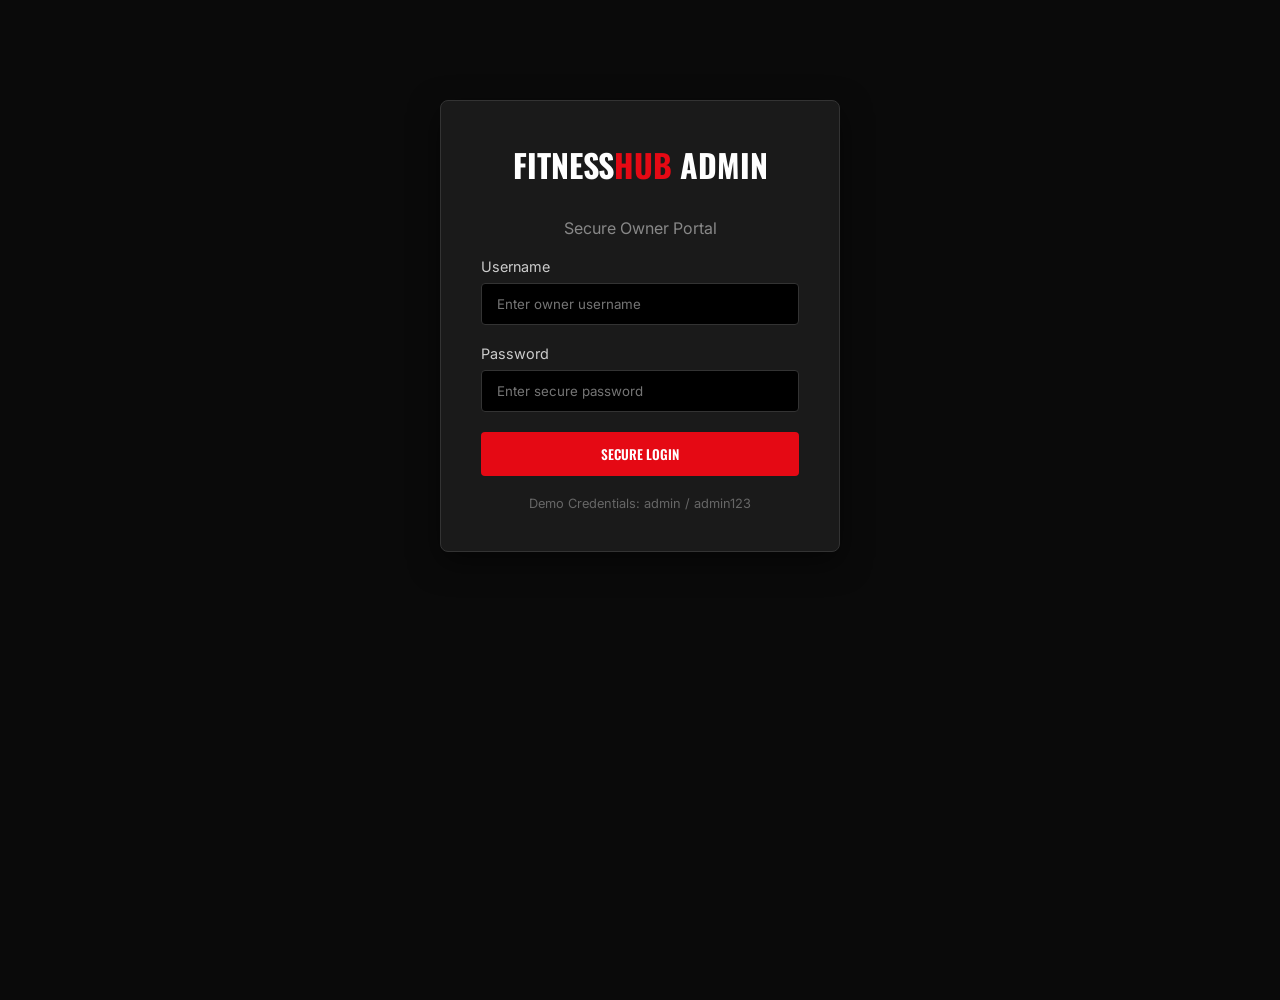
<file: admin/clients.html>
<!DOCTYPE html>
<html lang="en">
<head>
    <meta charset="UTF-8">
    <meta name="viewport" content="width=device-width, initial-scale=1.0">
    <title>Clients - Fitness Hub Admin</title>
    <link href="https://fonts.googleapis.com/css2?family=Inter:wght@400;500&family=Oswald:wght@500;700&display=swap" rel="stylesheet">
    <link rel="stylesheet" href="https://cdnjs.cloudflare.com/ajax/libs/font-awesome/6.4.0/css/all.min.css">
    <link rel="stylesheet" href="css/admin.css">
    <style>
        .filters { display: flex; gap: 15px; margin-bottom: 25px; align-items: center; }
        .filters input, .filters select { max-width: 250px; }
    </style>
</head>
<body>
    <script src="js/auth.js"></script>
    <script src="js/db.js"></script>

    <!-- Sidebar -->
    <div class="sidebar">
        <a href="dashboard.html" class="logo">FITNESS<span>HUB</span> <br><small style="font-size:0.8rem;color:#888;">ADMIN PORTAL</small></a>
        <ul class="nav-menu">
            <li><a href="dashboard.html"><i class="fas fa-chart-line"></i> Dashboard</a></li>
            <li><a href="clients.html" class="active"><i class="fas fa-users"></i> Clients</a></li>
            <li><a href="add-client.html"><i class="fas fa-user-plus"></i> Add Client</a></li>
            <li style="margin-top:auto"><a href="#" onclick="logout()"><i class="fas fa-sign-out-alt"></i> Logout</a></li>
        </ul>
    </div>

    <!-- Main Content -->
    <div class="main-content">
        <div class="header">
            <h1>CLIENT MANAGEMENT</h1>
            <a href="add-client.html" class="btn btn-primary"><i class="fas fa-plus"></i> Add New Client</a>
        </div>

        <div class="filters">
            <input type="text" id="search" class="form-control" placeholder="Search by name or phone...">
            <select id="filter-status" class="form-control">
                <option value="all">All Statuses</option>
                <option value="Active">Active</option>
                <option value="Expiring Soon">Expiring Soon</option>
                <option value="Expired">Expired</option>
            </select>
            <select id="filter-plan" class="form-control">
                <option value="all">All Plans</option>
                <option value="1">1 Month</option>
                <option value="3">3 Months</option>
                <option value="6">6 Months</option>
                <option value="12">12 Months</option>
            </select>
        </div>

        <div style="overflow-x: auto;">
            <table id="clients-table">
                <thead>
                    <tr>
                        <th>Name</th>
                        <th>Phone</th>
                        <th>Plan</th>
                        <th>Fee</th>
                        <th>Expiry Date</th>
                        <th>Status</th>
                        <th>Actions</th>
                    </tr>
                </thead>
                <tbody>
                    <!-- Rows rendered via JS -->
                </tbody>
            </table>
            
            <div id="empty-state" style="display:none; text-align:center; padding: 40px; color: var(--gray-light);">
                <i class="fas fa-user-slash" style="font-size: 3rem; margin-bottom: 15px; color: #555;"></i>
                <p>No clients found matching your criteria.</p>
            </div>
        </div>
    </div>

    <script>
        function renderTable() {
            const tbody = document.querySelector('#clients-table tbody');
            const emptyState = document.getElementById('empty-state');
            tbody.innerHTML = '';
            
            const searchTerm = document.getElementById('search').value.toLowerCase();
            const filterStatus = document.getElementById('filter-status').value;
            const filterPlan = document.getElementById('filter-plan').value;
            
            const clients = window.db.getClients();
            let count = 0;
            
            // Sort clients (expiring/expired first could be useful, but for now just by date)
            clients.reverse().forEach(c => {
                const status = window.db.getClientStatus(c.expiryDate);
                
                // Filtering Logic
                if (filterStatus !== 'all' && status !== filterStatus) return;
                if (filterPlan !== 'all' && c.planDuration !== filterPlan) return;
                if (searchTerm && !c.name.toLowerCase().includes(searchTerm) && !c.phone.includes(searchTerm)) return;

                count++;
                
                let badgeClass = 'badge-active';
                if (status === 'Expiring Soon') badgeClass = 'badge-expiring';
                if (status === 'Expired') badgeClass = 'badge-expired';

                const tr = document.createElement('tr');
                tr.innerHTML = `
                    <td><strong>${c.name}</strong></td>
                    <td>${c.phone}</td>
                    <td>${c.planDuration} Month(s)</td>
                    <td>$${c.feeAmount} <br><small style="color:${c.paymentStatus === 'Paid' ? 'var(--success)' : 'var(--warning)'}">${c.paymentStatus}</small></td>
                    <td>${c.expiryDate}</td>
                    <td><span class="badge ${badgeClass}">${status}</span></td>
                    <td>
                        <button class="action-btn renew" title="Renew Membership" onclick="renewClient('${c.id}')"><i class="fas fa-sync-alt"></i></button>
                        <button class="action-btn edit" title="Mark as Paid" onclick="markPaid('${c.id}')"><i class="fas fa-check-circle"></i></button>
                        <button class="action-btn delete" title="Delete Client" onclick="deleteClient('${c.id}')"><i class="fas fa-trash"></i></button>
                    </td>
                `;
                tbody.appendChild(tr);
            });
            
            if (count === 0) {
                emptyState.style.display = 'block';
                document.getElementById('clients-table').style.display = 'none';
            } else {
                emptyState.style.display = 'none';
                document.getElementById('clients-table').style.display = 'table';
            }
        }

        // Event Listeners for Filters
        document.getElementById('search').addEventListener('input', renderTable);
        document.getElementById('filter-status').addEventListener('change', renderTable);
        document.getElementById('filter-plan').addEventListener('change', renderTable);

        // Actions
        window.deleteClient = (id) => {
            if(confirm('Warning: Are you sure you want to permanently delete this client record?')) {
                window.db.deleteClient(id);
                renderTable();
            }
        };

        window.markPaid = (id) => {
            const c = window.db.getClientById(id);
            if (c.paymentStatus === 'Paid') {
                alert('This membership is already marked as paid.');
                return;
            }
            if(confirm(`Mark ${c.name}'s membership fee ($${c.feeAmount}) as Paid?`)) {
                window.db.updateClient(id, { paymentStatus: 'Paid' });
                // Future Hook: Send SMS "Payment Received" here
                renderTable();
            }
        };

        window.renewClient = (id) => {
            const c = window.db.getClientById(id);
            if(confirm(`RENEWAL: Extend ${c.name}'s membership for another ${c.planDuration} month(s)?\nThis will update the expiry date and set payment status to Pending.`)) {
                
                // Determine new join date based on current expiry
                let baseDate = new Date(c.expiryDate);
                const today = new Date();
                today.setHours(0,0,0,0);
                
                // If the membership is already expired, start the new cycle from today
                if (baseDate < today) {
                    baseDate = today; 
                }
                
                const newJoinStr = baseDate.toISOString().split('T')[0];
                const newExpiry = window.db.calculateExpiry(newJoinStr, c.planDuration);
                
                window.db.updateClient(id, {
                    joinDate: newJoinStr,
                    expiryDate: newExpiry,
                    paymentStatus: 'Pending' // Force pending until manually marked paid
                });
                
                alert('Membership successfully renewed! Expiry date updated. Please collect the fee and mark as Paid.');
                // Future Hook: Send SMS "Membership Renewed" here
                renderTable();
            }
        };

        // Initial Load
        document.addEventListener('DOMContentLoaded', renderTable);
    </script>
</body>
</html>
</file>
<file: admin/css/admin.css>
:root {
    --primary: #e50914;
    --dark: #0a0a0a;
    --darker: #000000;
    --gray-dark: #1a1a1a;
    --gray-light: #cccccc;
    --white: #ffffff;
    --success: #25D366;
    --warning: #f39c12;
    --danger: #e74c3c;
    --sidebar-width: 250px;
    --font-heading: 'Oswald', sans-serif;
    --font-body: 'Inter', sans-serif;
}
* { margin: 0; padding: 0; box-sizing: border-box; }
body { font-family: var(--font-body); background-color: var(--dark); color: var(--white); display: flex; min-height: 100vh; }

.sidebar { width: var(--sidebar-width); background-color: var(--darker); padding: 20px; border-right: 1px solid #333; display: flex; flex-direction: column; }
.sidebar .logo { font-family: var(--font-heading); font-size: 1.5rem; color: var(--white); text-decoration: none; margin-bottom: 30px; display: block; line-height: 1.2; }
.sidebar .logo span { color: var(--primary); }
.nav-menu { list-style: none; flex-grow: 1; display: flex; flex-direction: column; }
.nav-menu li { margin-bottom: 10px; }
.nav-menu a { display: flex; align-items: center; gap: 10px; padding: 12px 15px; color: var(--gray-light); text-decoration: none; border-radius: 6px; transition: 0.3s; }
.nav-menu a:hover, .nav-menu a.active { background-color: var(--primary); color: var(--white); }

.main-content { flex: 1; padding: 30px; overflow-y: auto; }
.header { display: flex; justify-content: space-between; align-items: center; margin-bottom: 30px; border-bottom: 1px solid #333; padding-bottom: 20px; }
.header h1 { font-family: var(--font-heading); font-weight: 500; font-size: 2rem; }

.card-grid { display: grid; grid-template-columns: repeat(auto-fit, minmax(200px, 1fr)); gap: 20px; margin-bottom: 30px; }
.stat-card { background: var(--gray-dark); padding: 20px; border-radius: 8px; border: 1px solid #333; }
.stat-card h3 { color: var(--gray-light); font-size: 0.9rem; margin-bottom: 10px; font-weight: normal; text-transform: uppercase; }
.stat-card .value { font-size: 2rem; font-family: var(--font-heading); font-weight: bold; }
.stat-card.active-stat .value { color: var(--success); }
.stat-card.expiring-stat .value { color: var(--warning); }
.stat-card.expired-stat .value { color: var(--danger); }

.form-group { margin-bottom: 20px; }
.form-group label { display: block; margin-bottom: 8px; color: var(--gray-light); font-size: 0.9rem; }
.form-control { width: 100%; padding: 12px 15px; background: var(--darker); border: 1px solid #333; color: var(--white); border-radius: 4px; font-family: var(--font-body); transition: 0.3s; }
.form-control:focus { outline: none; border-color: var(--primary); }
textarea.form-control { resize: vertical; }

.btn { padding: 12px 20px; border: none; border-radius: 4px; cursor: pointer; font-weight: 600; text-transform: uppercase; font-family: var(--font-heading); transition: 0.3s; display: inline-flex; align-items: center; gap: 8px; }
.btn-primary { background: var(--primary); color: white; }
.btn-primary:hover { background: #c40812; }
.btn-success { background: var(--success); color: white; }

table { width: 100%; border-collapse: collapse; background: var(--gray-dark); border-radius: 8px; overflow: hidden; }
th, td { padding: 15px; text-align: left; border-bottom: 1px solid #333; }
th { background: #222; font-family: var(--font-heading); font-weight: 500; font-size: 1rem; color: var(--gray-light); }
td { font-size: 0.95rem; }

.badge { padding: 6px 12px; border-radius: 20px; font-size: 0.75rem; font-weight: bold; text-transform: uppercase; letter-spacing: 0.5px; }
.badge-active { background: rgba(37, 211, 102, 0.15); color: var(--success); border: 1px solid rgba(37, 211, 102, 0.3); }
.badge-expiring { background: rgba(243, 156, 18, 0.15); color: var(--warning); border: 1px solid rgba(243, 156, 18, 0.3); }
.badge-expired { background: rgba(231, 76, 60, 0.15); color: var(--danger); border: 1px solid rgba(231, 76, 60, 0.3); }

.action-btn { background: none; border: none; color: var(--gray-light); cursor: pointer; margin-right: 12px; transition: 0.3s; font-size: 1.1rem; }
.action-btn:hover { color: var(--white); transform: scale(1.1); }
.action-btn.edit:hover { color: #3498db; }
.action-btn.delete:hover { color: var(--danger); }
.action-btn.renew:hover { color: var(--success); }

.login-container { max-width: 400px; margin: 100px auto; background: var(--gray-dark); padding: 40px; border-radius: 8px; border: 1px solid #333; box-shadow: 0 10px 30px rgba(0,0,0,0.5); }
.login-container h2 { text-align: center; margin-bottom: 30px; font-family: var(--font-heading); font-size: 2rem; color: var(--white); }
.login-container .logo-span { color: var(--primary); }

.alert { padding: 15px; border-radius: 4px; margin-bottom: 20px; display: none; font-weight: 500; }
.alert.error { background: rgba(231, 76, 60, 0.1); color: var(--danger); border: 1px solid var(--danger); display: block; }
.alert.success { background: rgba(37, 211, 102, 0.1); color: var(--success); border: 1px solid var(--success); display: block; }

@media (max-width: 768px) {
    body { flex-direction: column; }
    .sidebar { width: 100%; height: auto; border-right: none; border-bottom: 1px solid #333; padding: 15px; }
    .nav-menu { flex-direction: row; flex-wrap: wrap; gap: 10px; }
    .nav-menu li { margin-bottom: 0; }
    .nav-menu a { padding: 8px 12px; font-size: 0.9rem; }
    .header { flex-direction: column; align-items: flex-start; gap: 15px; }
}
</file>
